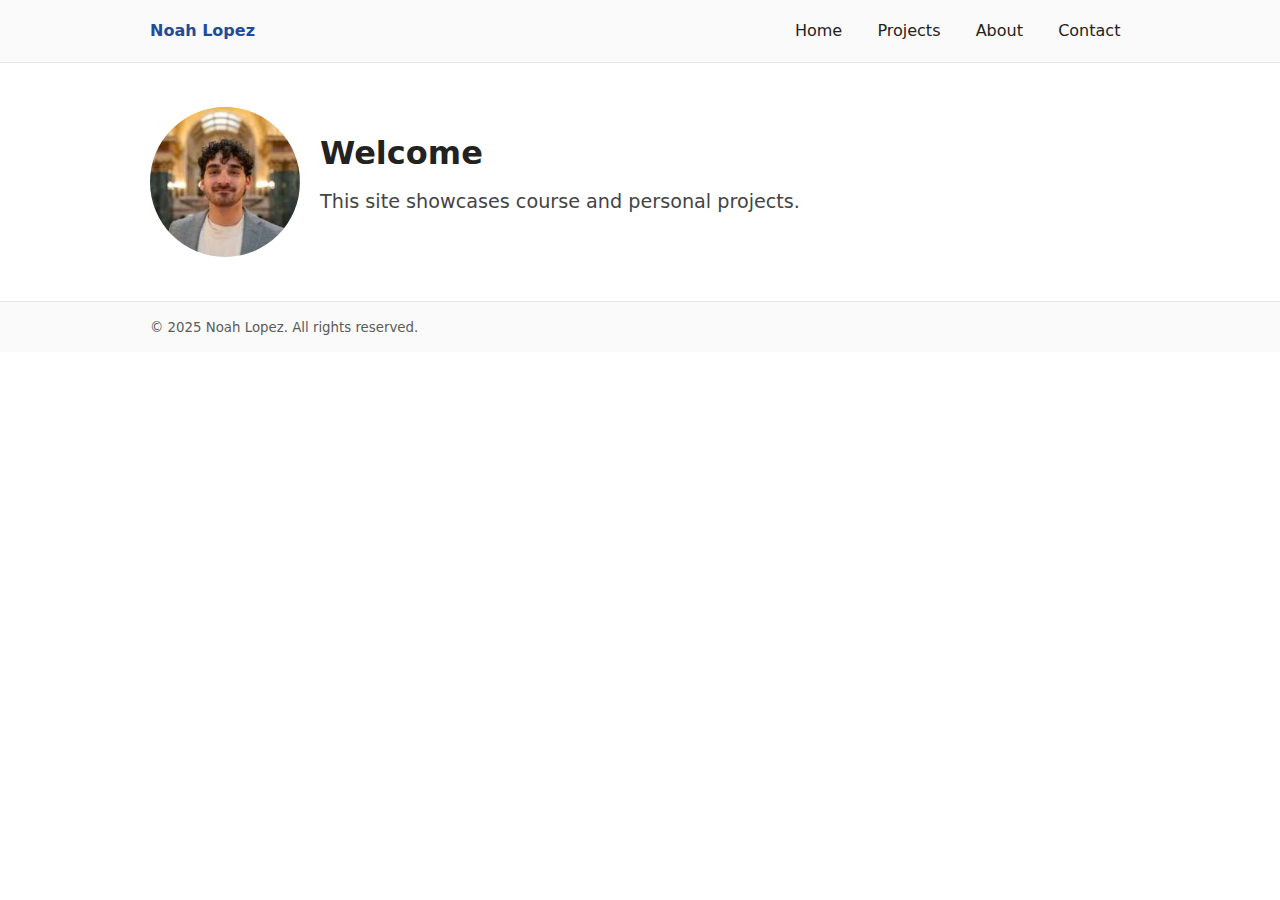
<file: index.html>
<!doctype html>
<html lang="en">
<head>
<meta charset="utf-8" />
<meta name="viewport" content="width=device-width, initial-scale=1" />
<title>Noah Lopez · Portfolio</title>
<link rel="stylesheet" href="assets/css/styles.css" />
</head>
<body>
<header class="site-header">
<div class="container nav">
<a class="brand" href="index.html">Noah Lopez</a>
<nav class="top-nav">
<a href="index.html">Home</a>
<a href="projects.html">Projects</a>
<a href="about.html">About</a>
<a href="contact.html">Contact</a>
</nav>
</div>
</header>
<main class="container">
<!-- Page-specific content goes here -->
<section class="intro">
<img src="assets/img/me.jpg" alt="Noah Lopez" class="profile-pic">
<div class="intro-text">
<h1>Welcome</h1>
<p>This site showcases course and personal projects.</p>
</div>
</section>
</main>
<footer class="site-footer">
<div class="container">
<small>© 2025 Noah Lopez. All rights reserved.</small>
</div>
</footer>
</body>
</html>
</file>
<file: assets/css/styles.css>
:root{
--bg: #ffffff;
--text: #222;
--muted: #5b5b5b;
--primary: #1f4b99; /* academic/professional blue */
--accent: #0d6efd; /* links & focus */
--border: #e6e6e6;
--radius: 12px;
--maxw: 980px;
--space: 16px;
}
* { box-sizing: border-box; }
html,body { margin:0; padding:0; background:var(--bg); color:var(--text); font:16px/1.6 system-ui,-apple-system,Segoe UI,Roboto,Ubuntu; }
.container { width: min(100% - 2rem, var(--maxw)); margin-inline:auto; }
.site-header { border-bottom: 1px solid var(--border); background:#fafafa; }
.nav { display:flex; align-items:center; gap:var(--space); padding: .75rem 0; }
.brand { font-weight:700; text-decoration:none; color:var(--primary); }
.top-nav { margin-left:auto; display:flex; gap:1rem; flex-wrap:wrap; }
.top-nav a{ text-decoration:none; color:var(--text); padding:.4rem .6rem; border-radius:8px; }
.top-nav a:hover, .top-nav a[aria-current="page"]{ background:#eef3ff; color:var(--primary); }
main.container{ padding: 1.5rem 0; }
.site-footer { border-top:1px solid var(--border); background:#fafafa; padding:.75rem 0; color:var(--muted); }
/* Projects grid */
.grid {
display:grid;
grid-template-columns: repeat(3, 1fr);
gap: 1rem;
}
.card {
border:1px solid var(--border);
border-radius: var(--radius);
padding: 1rem;
background: #fff;
}
.card h3 { margin: 0 0 .5rem; font-size: 1.1rem; }
.tags { display:flex; gap:.5rem; flex-wrap:wrap; margin:.5rem 0 0; }
.tag { font-size:.8rem; padding:.2rem .5rem; border:1px solid var(--border); border-radius:999px; color:var(--muted); }
.card a { color:var(--accent); text-decoration:none; }
/* Responsive: stack nav & 2/1-column grid without JS */
@media (max-width: 820px){
.top-nav { width:100%; order:2; margin-left:0; }
.nav { flex-wrap:wrap; }
.grid { grid-template-columns: repeat(2, 1fr); }
}
@media (max-width: 520px){
.grid { grid-template-columns: 1fr; }
}
.intro {
display: flex;
align-items: center; /* vertically align image and text */
gap: 20px; /* spacing between image and text */
margin: 20px 0;
}
.profile-pic {
width: 150px;
height: 150px;
border-radius: 50%; /* circular image */
object-fit: cover; /* ensures proper scaling */
flex-shrink: 0; /* prevents image from shrinking */
}
.intro-text h1 {
margin: 0;
font-size: 2rem;
}
.intro-text p {
margin-top: 8px;
font-size: 1.2rem;
color: #444;
}
.card-img {
width: 100%; /* fills the card’s width */
height: auto; /* keeps aspect ratio */
border-radius: var(--radius) var(--radius) 0 0; /* round top corners */
margin-bottom: .75rem; /* space between image and text */
display: block;
}
</file>
